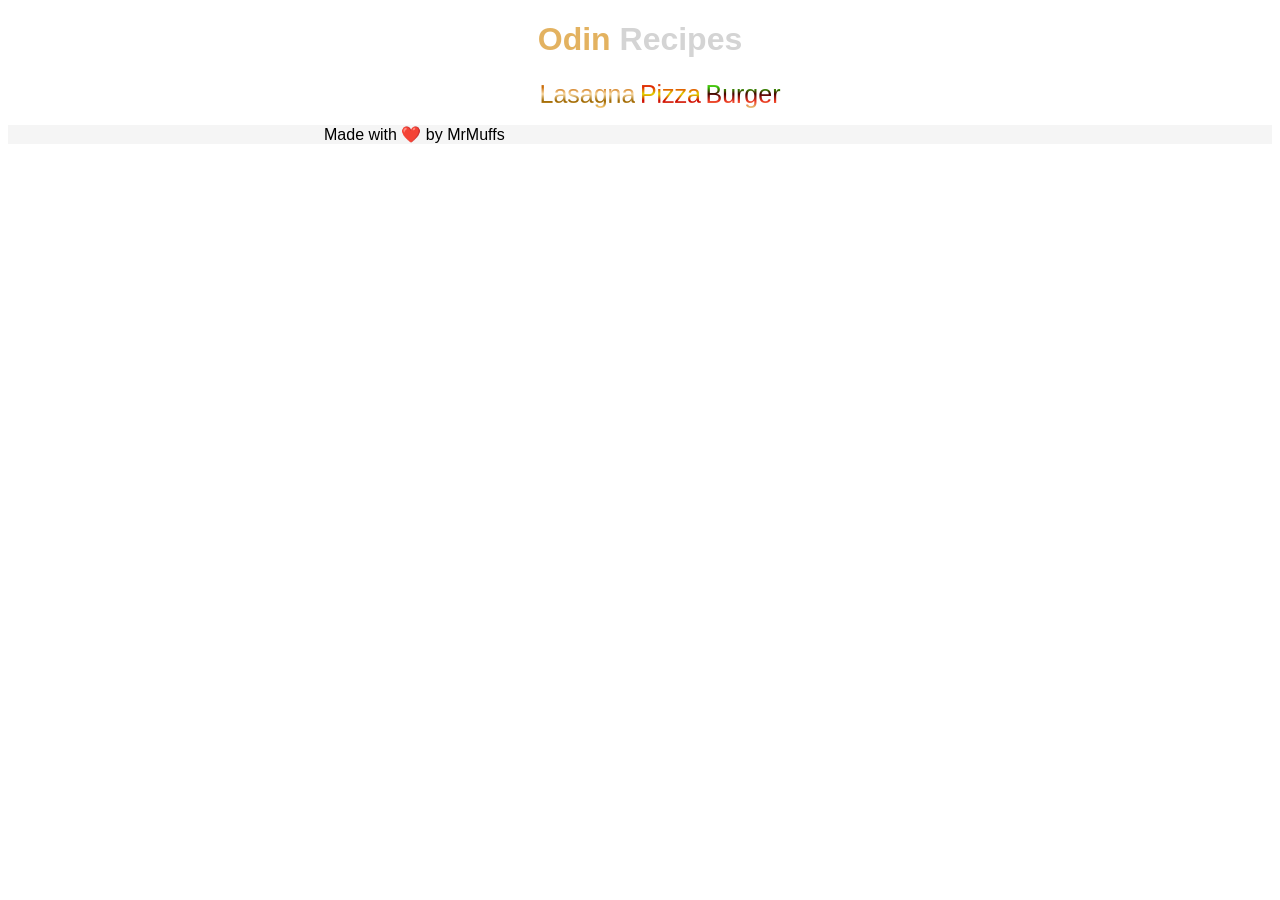
<file: index.html>
<!DOCTYPE html>
<html lang="en">
<head>
    <meta charset="UTF-8">
    <meta name="viewport" content="wclassth=device-wclassth, initial-scale=1.0">
    <link rel="stylesheet" href="style.css">
    <title>Document</title>
</head>
<body>
    <h1 class="title"><span class="first_title">Odin</span> <span class="second_title">Recipes</span></h1>
    <ul class="food">
            <a class="lasagna"  href="recipes/lasagna.html">Lasagna</a>
            <a class="pizza" href="recipes/pizza.html">Pizza</a>  
            <a class="burger" href="recipes/burger.html">Burger</a> 
    </ul> 
    <footer>
        <p class="footer">Made with ❤️ by MrMuffs</p>
    </footer>
</body>
</html>
</file>
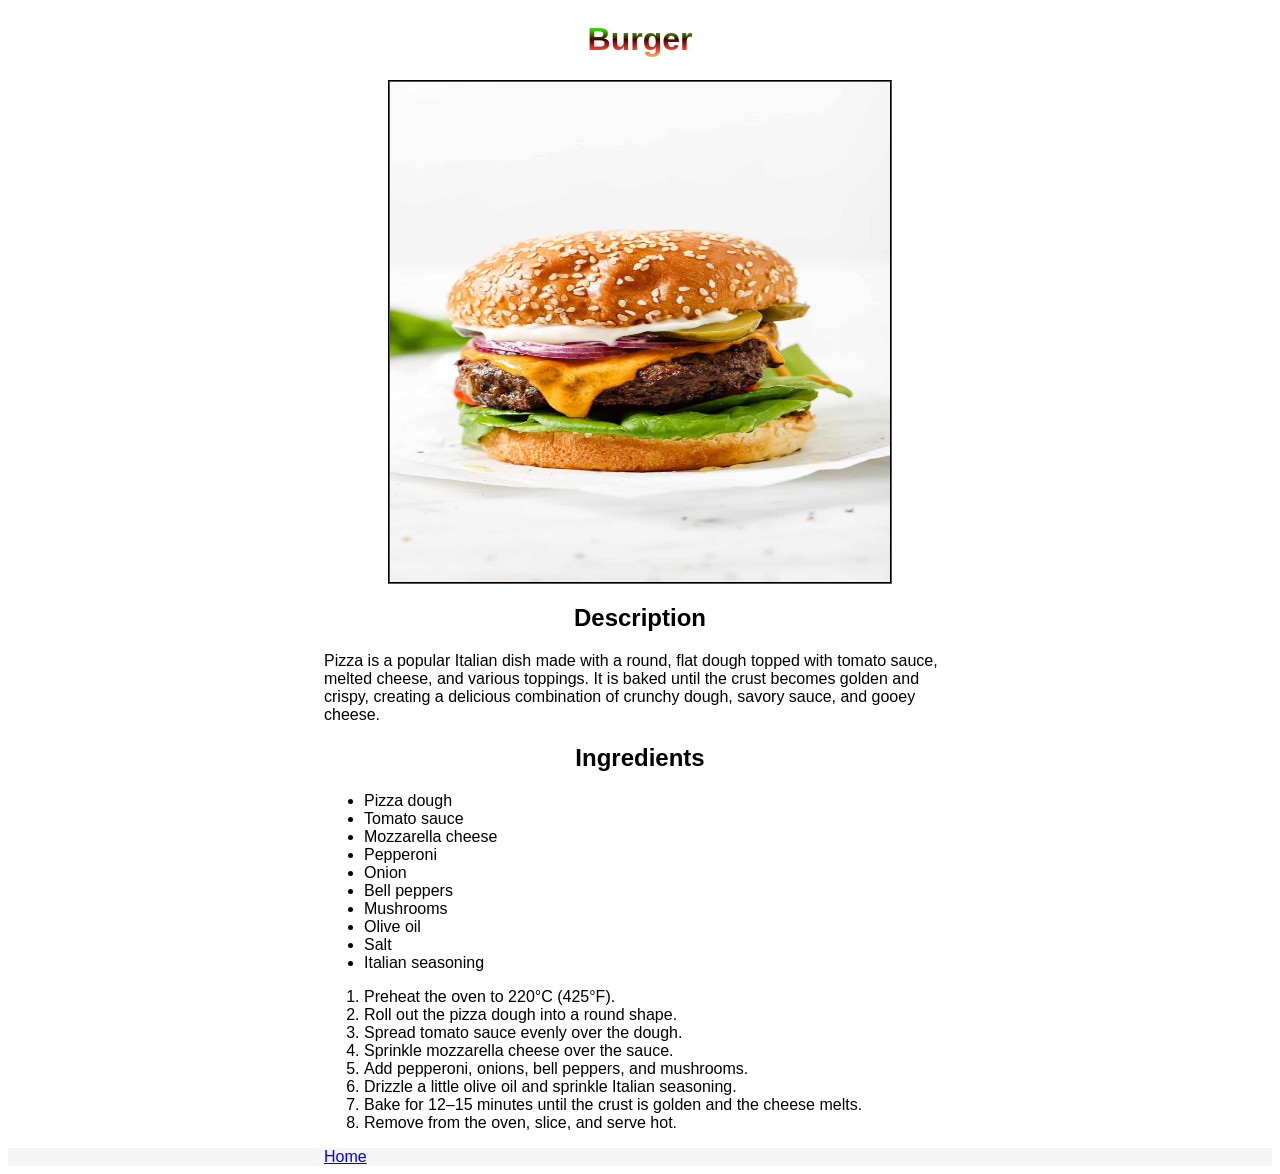
<file: recipes/burger.html>
<!DOCTYPE html>
<html lang="en">
<head>
    <meta charset="UTF-8">
    <meta name="viewport" content="width=device-width, initial-scale=1.0">
    <link rel="stylesheet" href="../style.css">
    <title>Document</title>
</head>
<body>
    <h1 class="burger">Burger</h1>
    <img class="food_img"src="images/Hamburger-Recipe-7.jpg" alt="Ground Beef Hamburger" width="500" height="500">
    <h2 class="title_sub">Description</h2>
    <div class="content">
    <p>
Pizza is a popular Italian dish made with a round, flat dough topped with tomato sauce, melted cheese, and various toppings. It is baked until the crust becomes golden and crispy, creating a delicious combination of crunchy dough, savory sauce, and gooey cheese.</p>
<h2 class="title_sub">Ingredients</h2>
<ul>
    <li>Pizza dough</li>
    <li>Tomato sauce</li>
    <li>Mozzarella cheese</li>
    <li>Pepperoni</li>
    <li>Onion</li>
    <li>Bell peppers</li>
    <li>Mushrooms</li>
    <li>Olive oil</li>
    <li>Salt</li>
    <li>Italian seasoning</li>
</ul>
<ol>
    <li>Preheat the oven to 220°C (425°F).</li>
    <li>Roll out the pizza dough into a round shape.</li>
    <li>Spread tomato sauce evenly over the dough.</li>
    <li>Sprinkle mozzarella cheese over the sauce.</li>
    <li>Add pepperoni, onions, bell peppers, and mushrooms.</li>
    <li>Drizzle a little olive oil and sprinkle Italian seasoning.</li>
    <li>Bake for 12–15 minutes until the crust is golden and the cheese melts.</li>
    <li>Remove from the oven, slice, and serve hot.</li>
</ol>
</div>
<footer>
 <a class="footer" href="../index.html">Home</a>   
</footer>
</body>
</html>
</file>
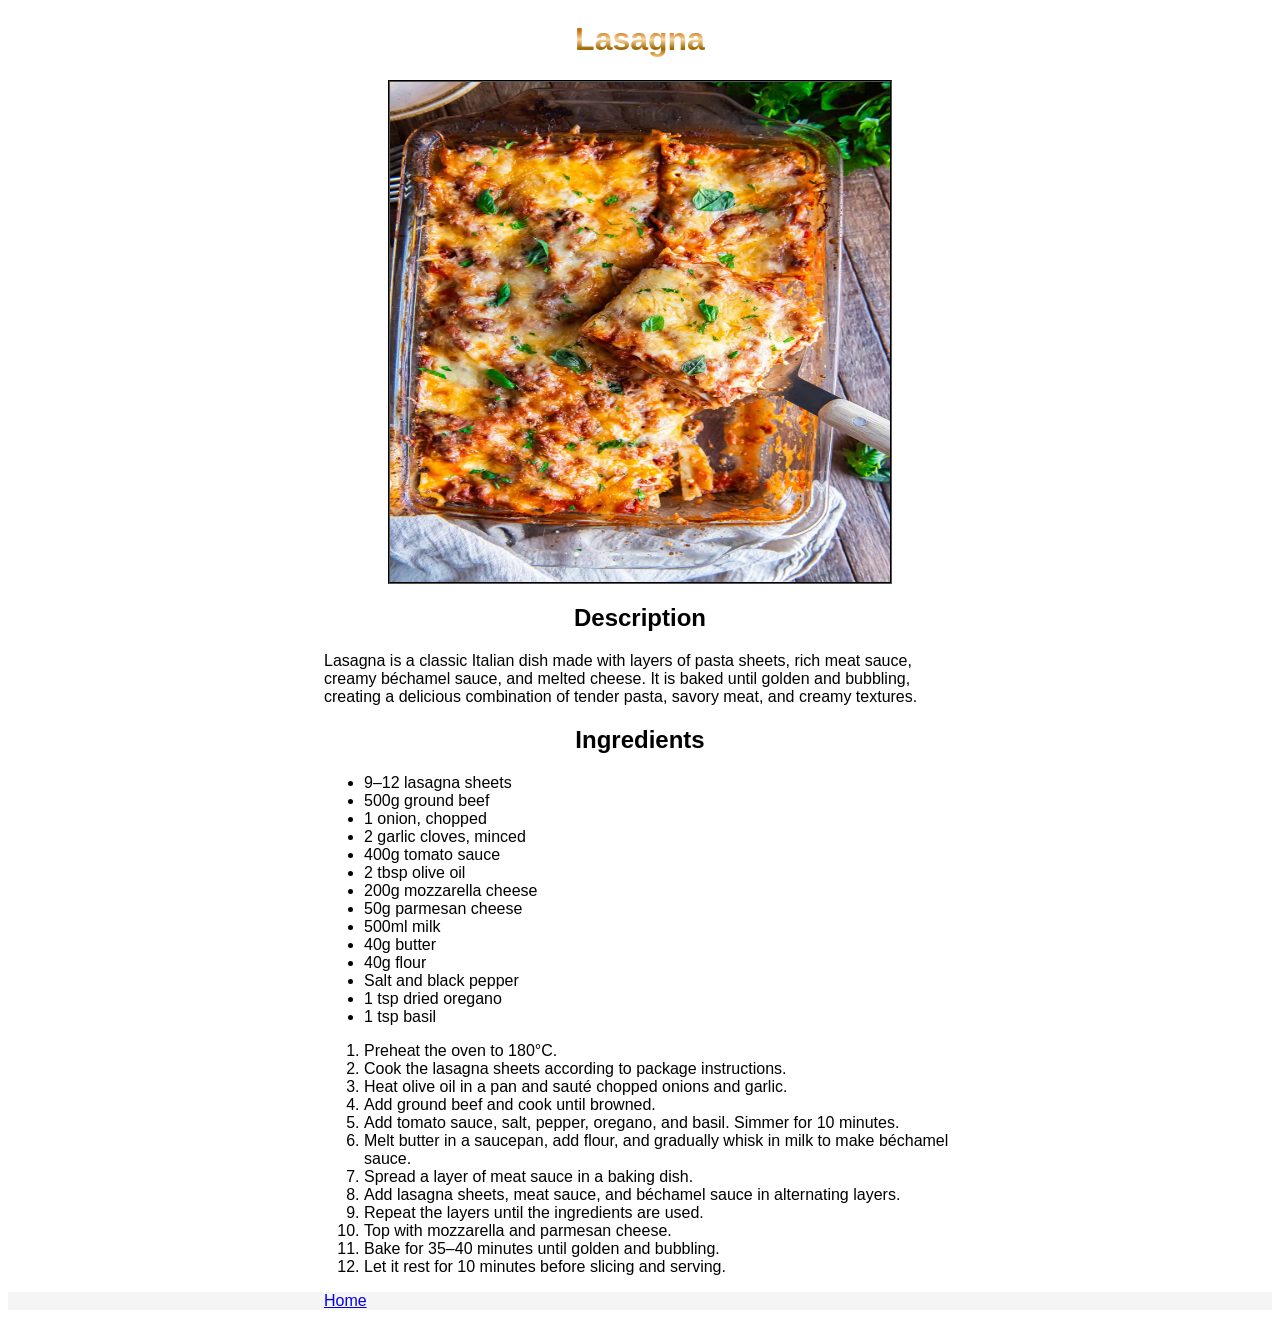
<file: recipes/lasagna.html>
<!DOCTYPE html>
<html lang="en">
<head>
    <meta charset="UTF-8">
    <meta name="viewport" content="width=device-width, initial-scale=1.0">
    <link rel="stylesheet" href="../style.css">
    <title>Document</title>
</head>
<body>
    <h1 class="lasagna">Lasagna</h1>
    <img class="food_img" src="images/classic-lasagna-recipe-15.jpg" alt="Lasagna in a rectangle bowl " width="500" height="500">
    <h2 class="title_sub">Description</h2>
    <div class="content">
    <p>
Lasagna is a classic Italian dish made with layers of pasta sheets, rich meat sauce, creamy béchamel sauce, and melted cheese. It is baked until golden and bubbling, creating a delicious combination of tender pasta, savory meat, and creamy textures.</p>
<h2 class="title sub">Ingredients</h2>
<ul>
<li>9–12 lasagna sheets</li>
<li>500g ground beef</li>
<li>1 onion, chopped</li>
<li>2 garlic cloves, minced</li>
<li>400g tomato sauce</li>
<li>2 tbsp olive oil</li>
<li>200g mozzarella cheese</li>
<li>50g parmesan cheese</li>
<li>500ml milk</li>
<li>40g butter</li>
<li>40g flour</li>
<li>Salt and black pepper</li>
<li>1 tsp dried oregano</li>
<li>1 tsp basil</li>
</ul>
<ol>
<li>Preheat the oven to 180°C.</li>
<li>Cook the lasagna sheets according to package instructions.</li>
<li>Heat olive oil in a pan and sauté chopped onions and garlic.</li>
<li>Add ground beef and cook until browned.</li>
<li>Add tomato sauce, salt, pepper, oregano, and basil. Simmer for 10 minutes.</li>
<li>Melt butter in a saucepan, add flour, and gradually whisk in milk to make béchamel sauce.</li>
<li>Spread a layer of meat sauce in a baking dish.</li>
<li>Add lasagna sheets, meat sauce, and béchamel sauce in alternating layers.</li>
<li>Repeat the layers until the ingredients are used.</li>
<li>Top with mozzarella and parmesan cheese.</li>
<li>Bake for 35–40 minutes until golden and bubbling.</li>
<li>Let it rest for 10 minutes before slicing and serving.</li>
</ol>
</div>
<footer>
 <a class="footer" href="../index.html">Home</a>   
</footer>
</body>
</html>
</file>
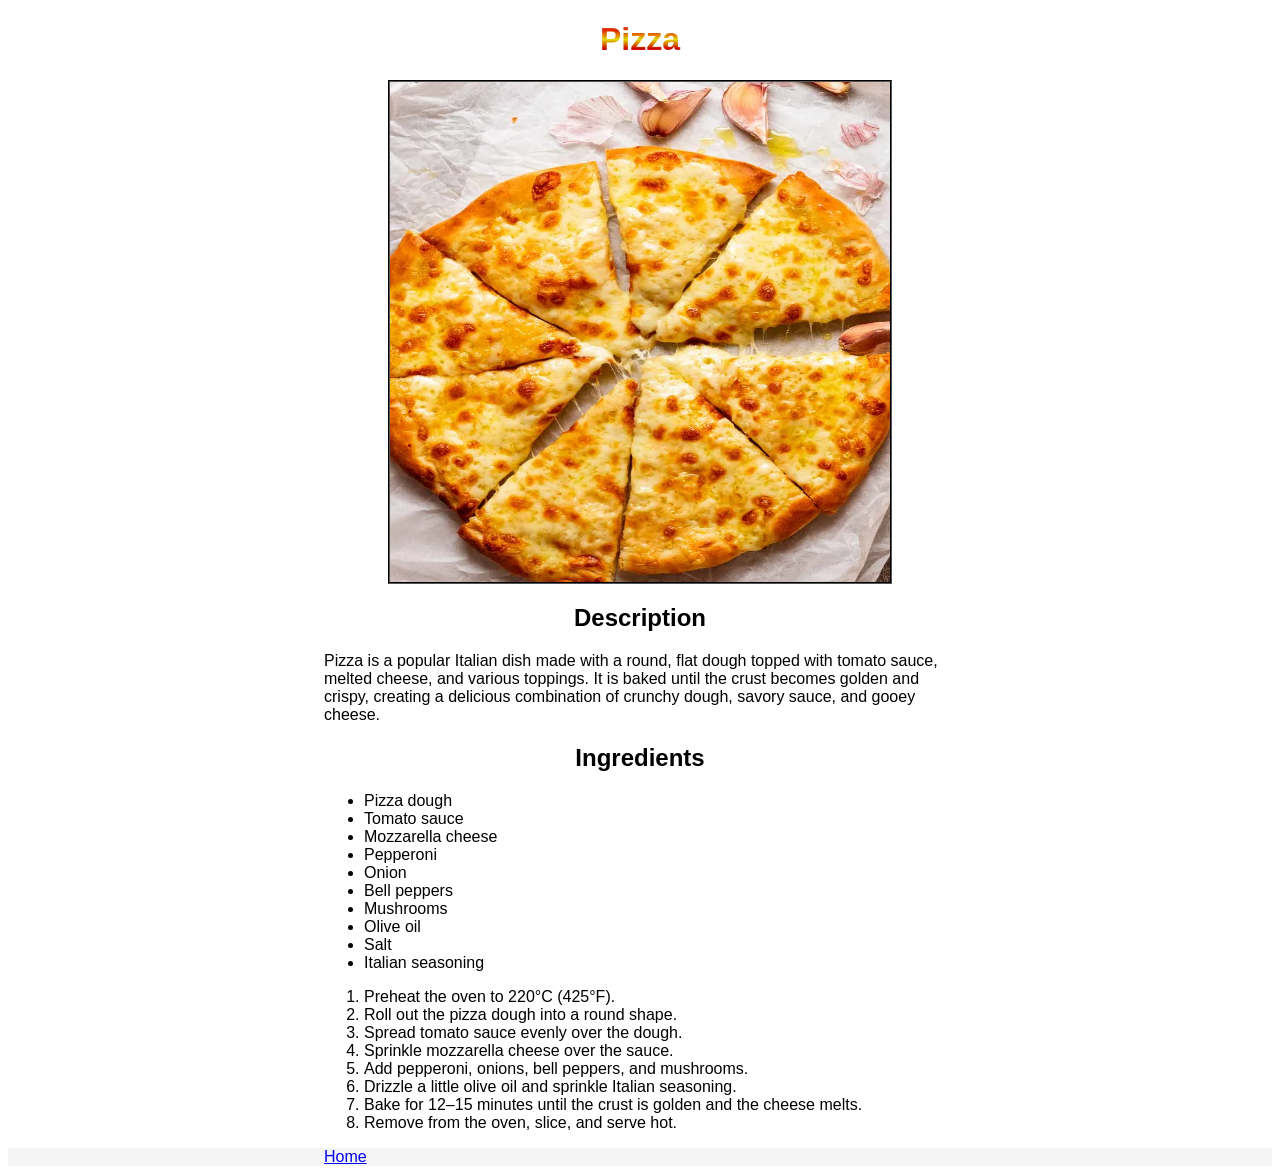
<file: recipes/pizza.html>
<!DOCTYPE html>
<html lang="en">
<head>
    <meta charset="UTF-8">
    <meta name="viewport" content="width=device-width, initial-scale=1.0">
    <link rel="stylesheet" href="../style.css">
    <title>Document</title>
</head>
<body>
    <h1 class="pizza">Pizza</h1>
    <img class="food_img" src="images/Garlic-cheese-pizza_9.webp" alt="Cheese Pizza" width="500" height="500">
    <h2 class="title_sub">Description</h2>
    <div class="content">
    <p>
Pizza is a popular Italian dish made with a round, flat dough topped with tomato sauce, melted cheese, and various toppings. It is baked until the crust becomes golden and crispy, creating a delicious combination of crunchy dough, savory sauce, and gooey cheese.</p>
<h2 class="title_sub">Ingredients</h2>
<ul>
    <li>Pizza dough</li>
    <li>Tomato sauce</li>
    <li>Mozzarella cheese</li>
    <li>Pepperoni</li>
    <li>Onion</li>
    <li>Bell peppers</li>
    <li>Mushrooms</li>
    <li>Olive oil</li>
    <li>Salt</li>
    <li>Italian seasoning</li>
</ul>
<ol>
    <li>Preheat the oven to 220°C (425°F).</li>
    <li>Roll out the pizza dough into a round shape.</li>
    <li>Spread tomato sauce evenly over the dough.</li>
    <li>Sprinkle mozzarella cheese over the sauce.</li>
    <li>Add pepperoni, onions, bell peppers, and mushrooms.</li>
    <li>Drizzle a little olive oil and sprinkle Italian seasoning.</li>
    <li>Bake for 12–15 minutes until the crust is golden and the cheese melts.</li>
    <li>Remove from the oven, slice, and serve hot.</li>
</ol>
</div>
<footer>
 <a class="footer" href="../index.html">Home</a>   
</footer>
</body>
</html>
</file>
<file: style.css>
.lasagna{
    background: -webkit-linear-gradient(#e9be94,#c86700,#f7d7a0,#9d6600,#ffd381);
    -webkit-background-clip: text;
    -webkit-text-fill-color: transparent;
    text-align: center;
}
.pizza{
    background: -webkit-linear-gradient(	#dba24a,#e12301,	#e1d800,	#ce0000,	#fffa8a);
    -webkit-background-clip: text;
    -webkit-text-fill-color: transparent;
        text-align: center;
}
.burger{
    background: -webkit-linear-gradient(	#e5cb7a,#32c704,#450101,	#ec3521,	#e5cb7a);
    -webkit-background-clip: text;
    -webkit-text-fill-color: transparent;
        text-align: center;
}
.food a{
    font-size: 25px;

}
.first_title{
    color:#E3B260;
}
.second_title{
    color:#D4D4D4;

}
.title{
    text-align: center;
}
.title_sub{
    text-align:center;
}
.content{
    width:50%;
    margin:auto;
}
.food{
    text-align: center;
}
.food_img{
    display:block;
    margin:auto;
    border-style:groove;
    border-color:black;
    border-width:2px;
}
.footer{
    display: block;
    margin: auto;
    width: 50%;
}
body{
    font-family:helvetica, sans-serif;
}
footer{
    border-top:black;
    background-color:whitesmoke;
}
</file>
